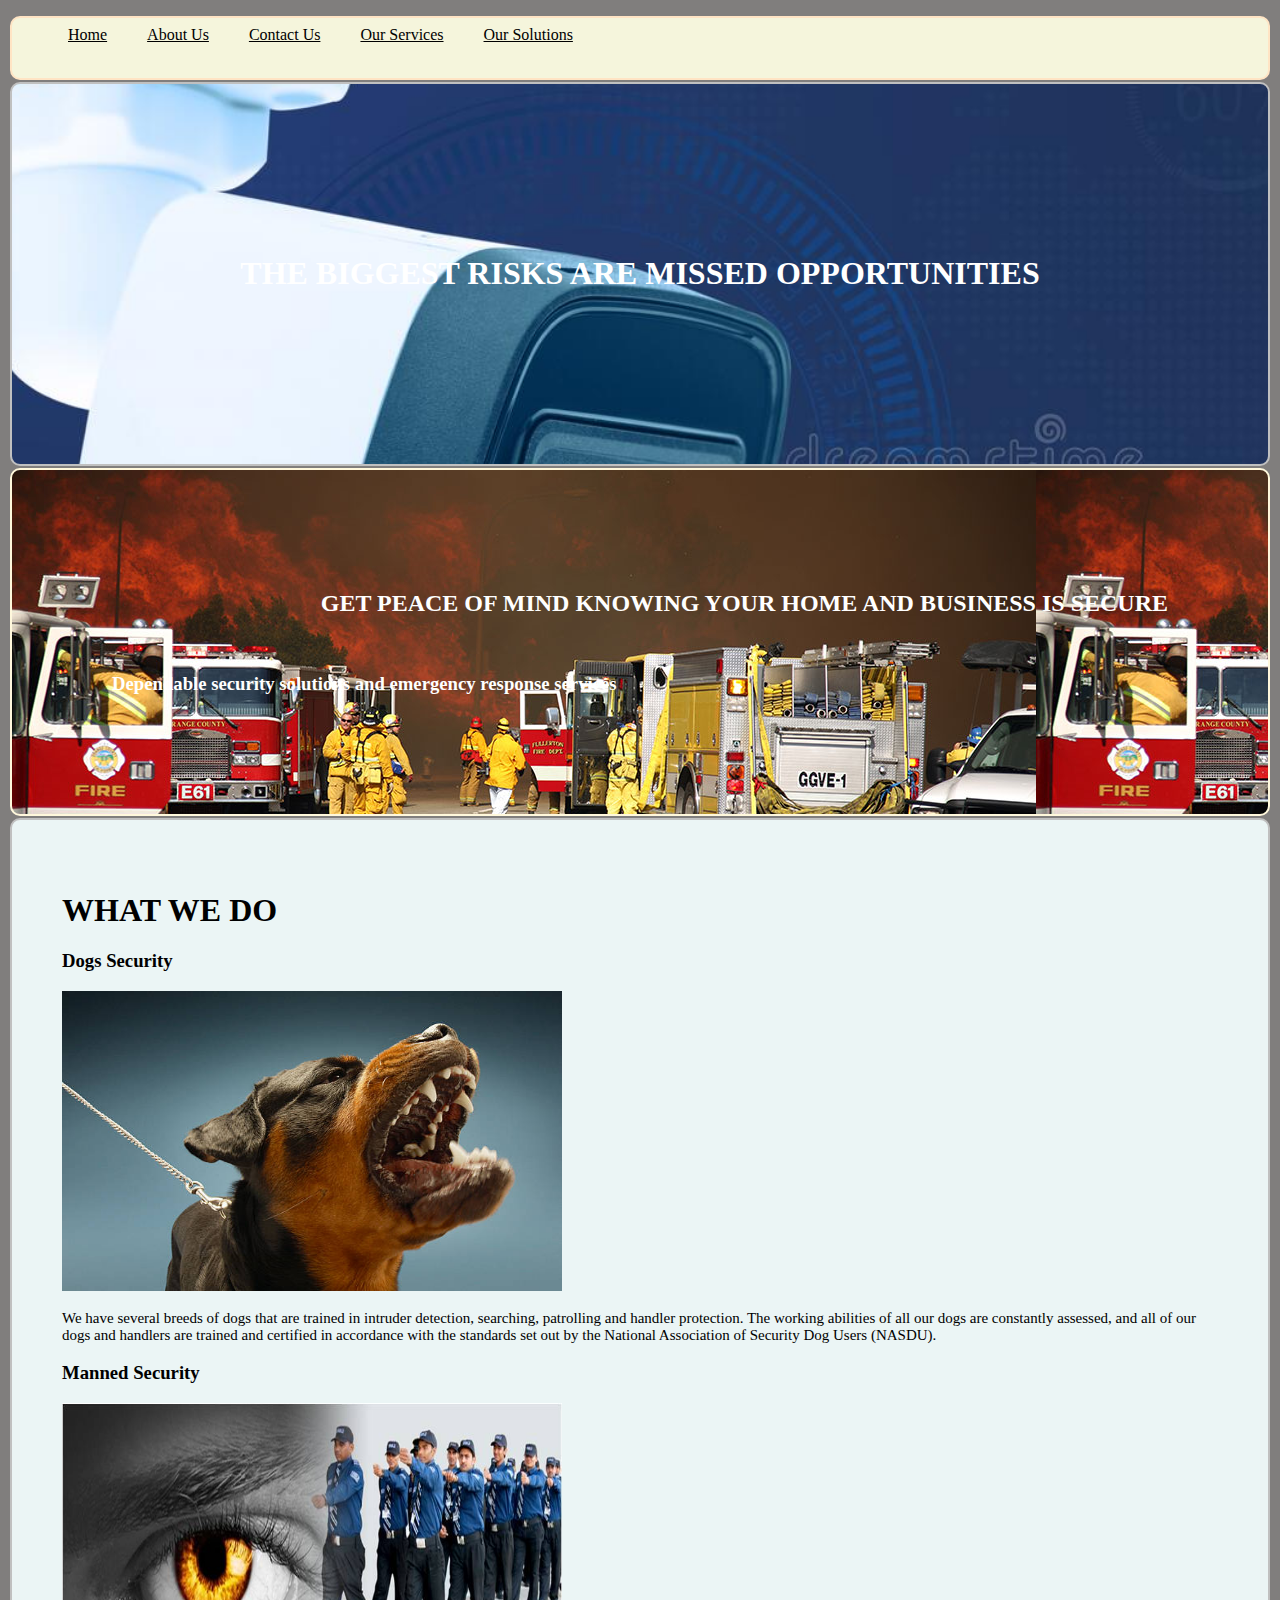
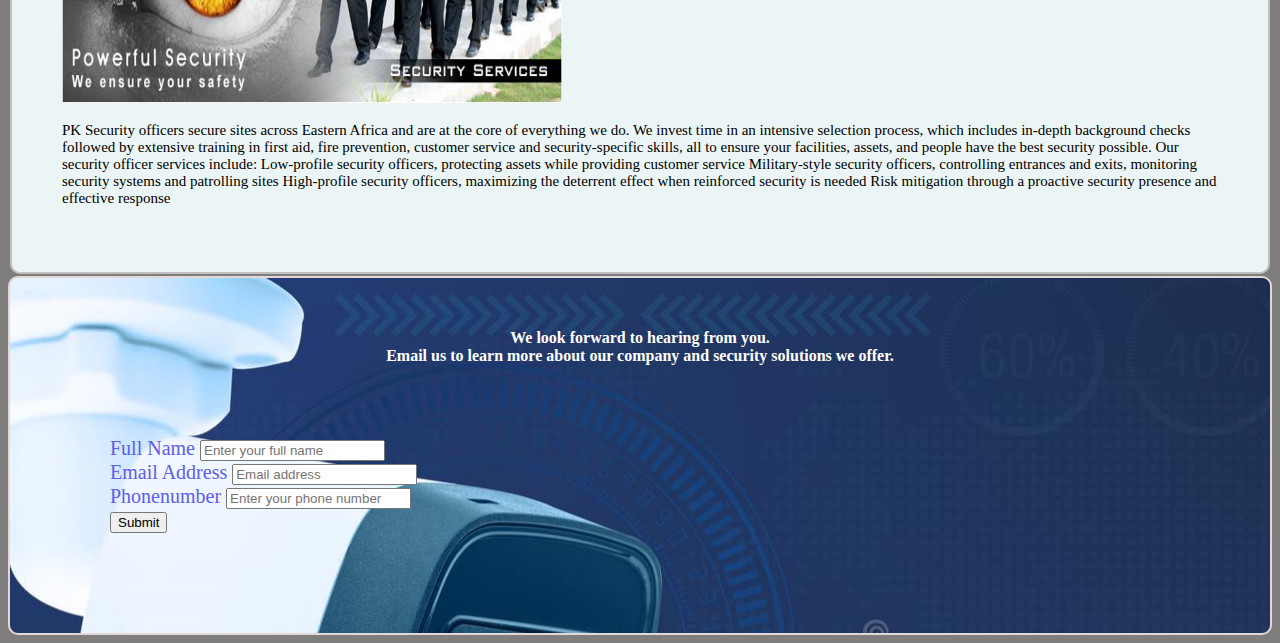
<file: index.html>
<!doctype html>
<html lang="en">
<head>
    <link rel="stylesheet" href="indexcss.css">

    <meta charset="UTF-8">
    <meta name="viewport"
          content="width=device-width, user-scalable=no, initial-scale=1.0, maximum-scale=1.0, minimum-scale=1.0">
    <meta http-equiv="X-UA-Compatible" content="ie=edge">
    <title>pksecurity</title>
</head>
<body style="background-color: #807e7d">
<ul>
    <li><a href="index.html">Home</a></li>
    <li><a href="About%20Us.html">About Us</a></li>
    <li><a href="Contact%20Us.html">Contact Us</a></li>
    <li><a href="Our%20Services.html">Our Services</a></li>
    <li><a href="Our%20Solutions.html">Our Solutions</a></li>

</ul>
<div class="sectionone">

</div>
<div class="sectiontwo">
    <h1>THE BIGGEST RISKS ARE MISSED OPPORTUNITIES</h1>
</div>
<div class="sectionthree">
<h2 style="color: white">GET PEACE OF MIND KNOWING YOUR HOME AND BUSINESS IS SECURE</h2> <br>
    <h3 style="color: white">Dependable security solutions and emergency response services</h3>
</div>
<div class="sectionfour">
    <h1>WHAT WE DO</h1>
    <h3>Dogs Security</h3>
    <img src="Images/security%20dog.jpg" alt="Security Dogs">
    <p>We have several breeds of dogs that are trained in intruder detection, searching, patrolling and handler protection. The working abilities of all our dogs are constantly assessed, and all of our dogs and handlers are trained and certified
        in accordance with the standards set out by the National Association of Security Dog Users (NASDU). </p>

    <h3>Manned Security</h3>
    <img src="Images/securityguards.jpeg" alt="Security Guards">
    <p>PK Security officers secure sites across Eastern Africa and are at the core of everything we do. We invest time in an intensive selection process, which includes in-depth background checks followed by extensive training in first aid, fire prevention, customer service and security-specific skills, all to ensure your facilities, assets, and people have the best security possible.

        Our security officer services include:

        Low-profile security officers, protecting assets while providing customer service

        Military-style security officers, controlling entrances and exits, monitoring security systems and patrolling sites

        High-profile security officers, maximizing the deterrent effect when reinforced security is needed

        Risk mitigation through a proactive security presence and effective response</p>
    </div>
<div class="sectionfive">

    <H4>We look forward to hearing from you. <br>
        Email us to learn more about our company and security solutions we offer.</H4>
    <form action="">
        <label for="fullname">Full Name</label>
        <input type="text" id="fullname" name="fullname" placeholder="Enter your full name"> <br>
        <label for="emailaddress">Email Address</label>
        <input type="email" id="emailaddress" name="Email Address" placeholder="Email address"> <br>
        <label for="Phonenumber">Phonenumber</label>
        <input type="number" id="Phonenumber" name="Phone Number" placeholder="Enter your phone number"> <br>

        <input type="submit" value="Submit">

    </form>
</div>
</body>
</html>
</file>
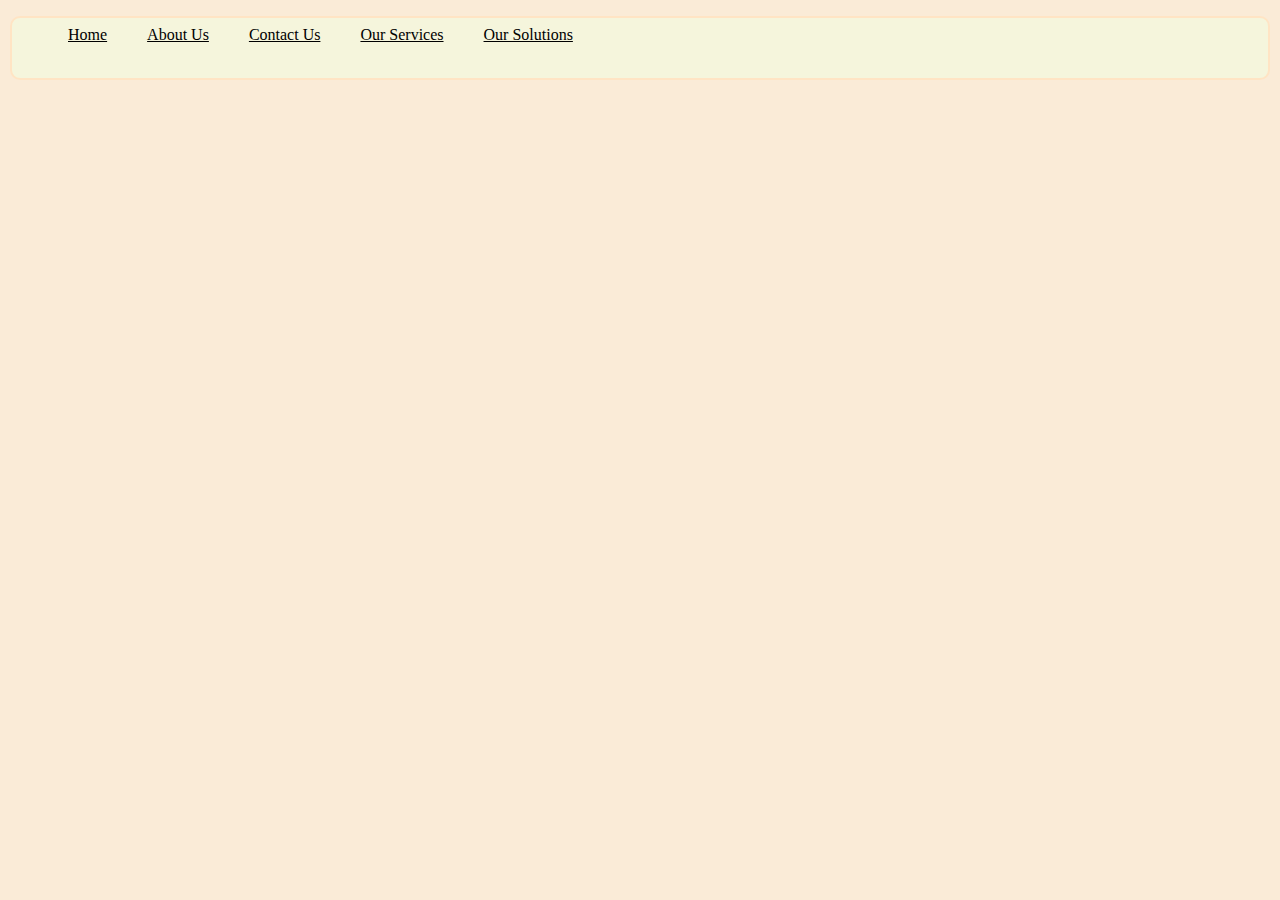
<file: About Us.html>
<!doctype html>
<html lang="en">
<head>
    <link rel="stylesheet" href="indexcss.css">
    <meta charset="UTF-8">
    <meta name="viewport"
          content="width=device-width, user-scalable=no, initial-scale=1.0, maximum-scale=1.0, minimum-scale=1.0">
    <meta http-equiv="X-UA-Compatible" content="ie=edge">
    <title>About Us</title>
</head>
<body style="background-color: antiquewhite">
<ul>
    <li><a href="Home.html">Home</a></li>
    <li><a href="About%20Us.html">About Us</a></li>
    <li><a href="Contact%20Us.html">Contact Us</a></li>
    <li><a href="Our%20Services.html">Our Services</a></li>
    <li><a href="Our%20Solutions.html">Our Solutions</a></li>

</ul>
<div class="sectionone">

</div>
</body>
</html>
</file>
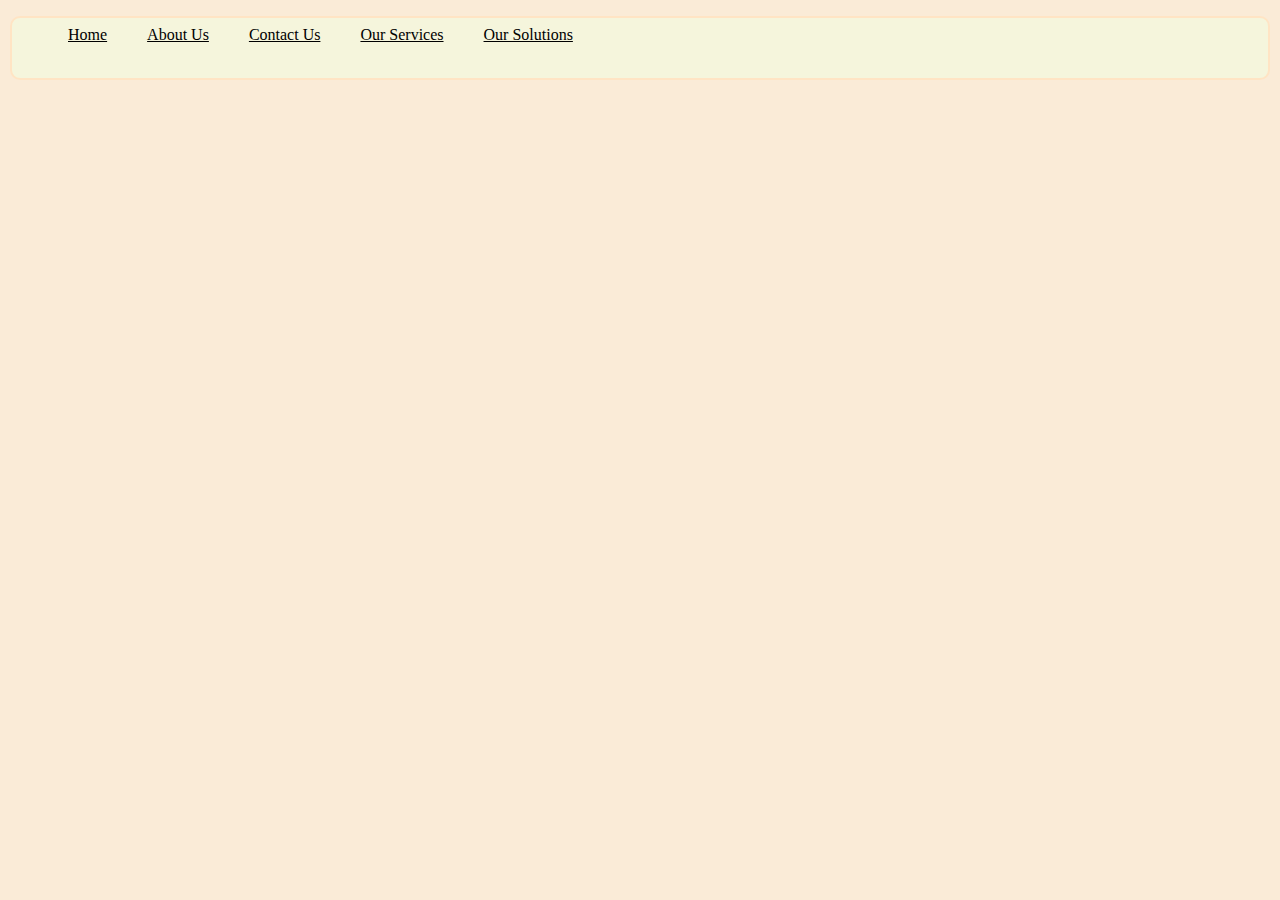
<file: Contact Us.html>
<!doctype html>
<html lang="en">
<head>
    <link rel="stylesheet" href="indexcss.css">
    <meta charset="UTF-8">
    <meta name="viewport"
          content="width=device-width, user-scalable=no, initial-scale=1.0, maximum-scale=1.0, minimum-scale=1.0">
    <meta http-equiv="X-UA-Compatible" content="ie=edge">
    <title>Contact Us</title>
</head>
<body style="background-color: antiquewhite">
<ul>
    <li><a href="Home.html">Home</a></li>
    <li><a href="About%20Us.html">About Us</a></li>
    <li><a href="Contact%20Us.html">Contact Us</a></li>
    <li><a href="Our%20Services.html">Our Services</a></li>
    <li><a href="Our%20Solutions.html">Our Solutions</a></li>

</ul>
<div class="sectionone">

</div>

</body>
</html>
</file>
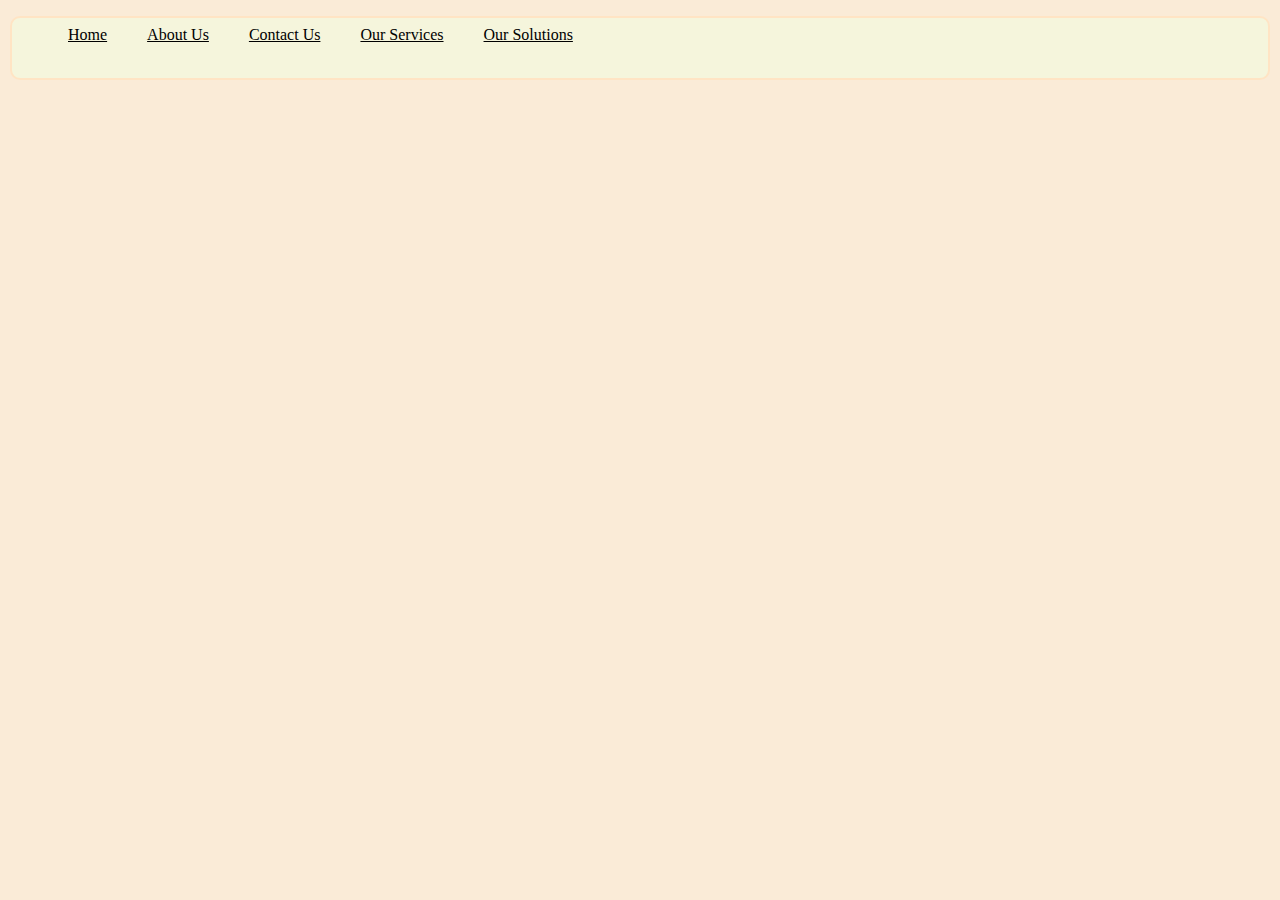
<file: Home.html>
<!doctype html>
<html lang="en">
<head>
    <link rel="stylesheet" href="indexcss.css">
    <meta charset="UTF-8">
    <meta name="viewport"
          content="width=device-width, user-scalable=no, initial-scale=1.0, maximum-scale=1.0, minimum-scale=1.0">
    <meta http-equiv="X-UA-Compatible" content="ie=edge">
    <title>Home</title>
</head>
<body style="background-color: antiquewhite">
<ul>
    <li><a href="index.html">Home</a></li>
    <li><a href="About%20Us.html">About Us</a></li>
    <li><a href="Contact%20Us.html">Contact Us</a></li>
    <li><a href="Our%20Services.html">Our Services</a></li>
    <li><a href="Our%20Solutions.html">Our Solutions</a></li>

</ul>
<div class="sectionone">

</div>

</body>
</html>
</file>
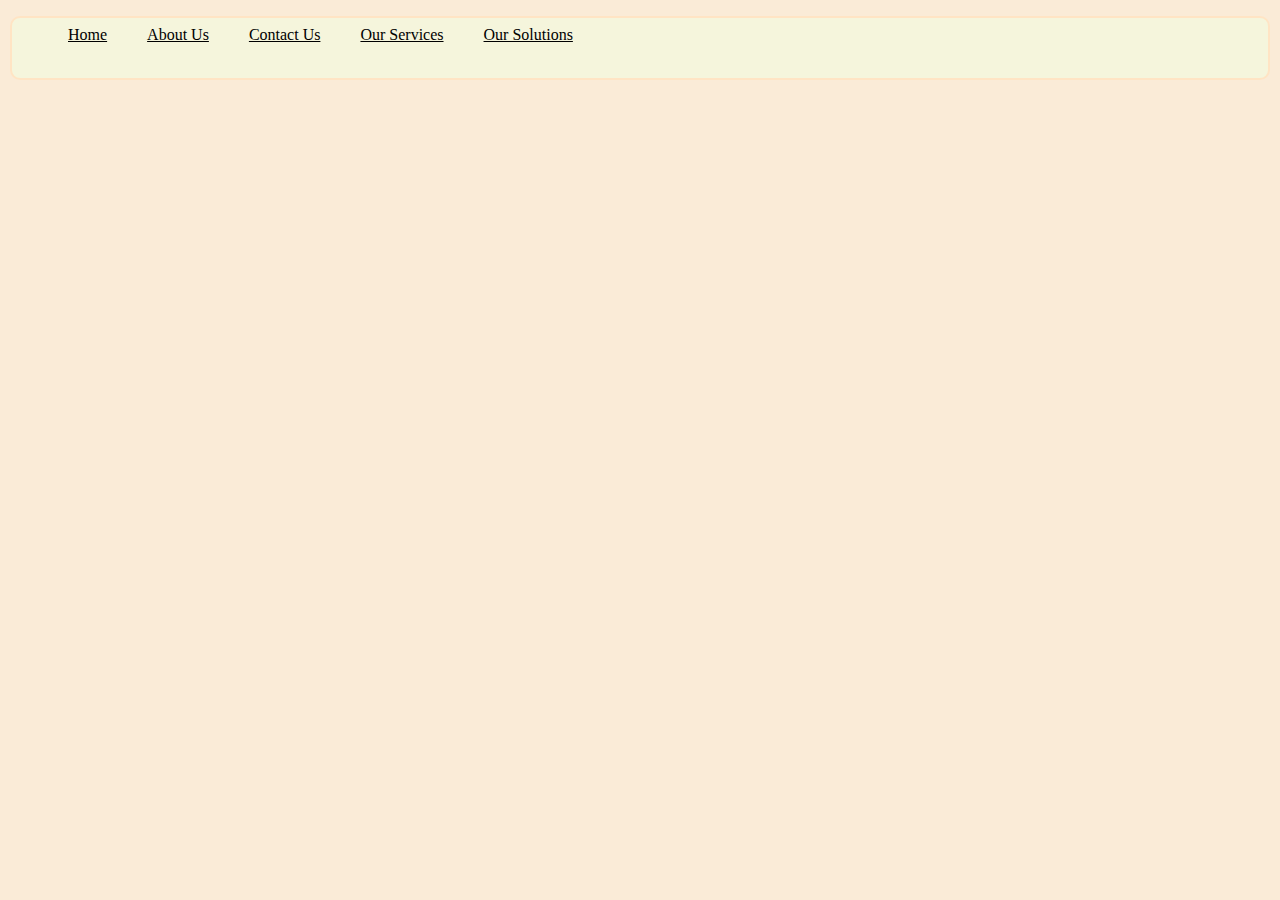
<file: Our Services.html>
<!doctype html>
<html lang="en">
<head>
    <link rel="stylesheet" href="indexcss.css">
    <meta charset="UTF-8">
    <meta name="viewport"
          content="width=device-width, user-scalable=no, initial-scale=1.0, maximum-scale=1.0, minimum-scale=1.0">
    <meta http-equiv="X-UA-Compatible" content="ie=edge">
    <title>Our Services</title>
</head>
<body style="background-color: antiquewhite">

<ul>
    <li><a href="Home.html">Home</a></li>
    <li><a href="About%20Us.html">About Us</a></li>
    <li><a href="Contact%20Us.html">Contact Us</a></li>
    <li><a href="Our%20Services.html">Our Services</a></li>
    <li><a href="Our%20Solutions.html">Our Solutions</a></li>

</ul>
<div class="sectionone">

</div>
</body>
</html>
</file>
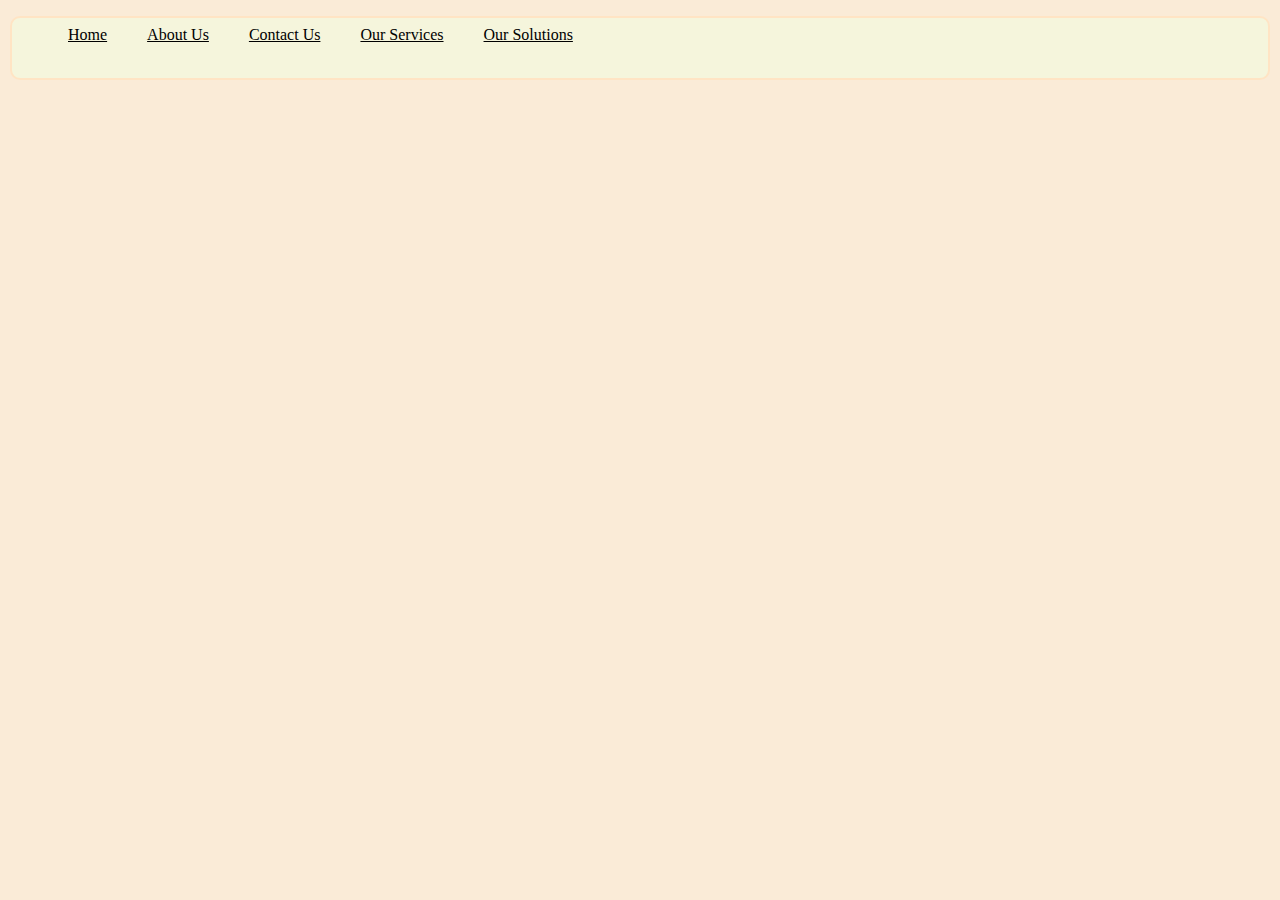
<file: Our Solutions.html>
<!doctype html>
<html lang="en">
<head>
    <link rel="stylesheet" href="indexcss.css">
    <meta charset="UTF-8">
    <meta name="viewport"
          content="width=device-width, user-scalable=no, initial-scale=1.0, maximum-scale=1.0, minimum-scale=1.0">
    <meta http-equiv="X-UA-Compatible" content="ie=edge">
    <title>Our Solutions</title>
</head>
<body style="background-color: antiquewhite">
<ul>
    <li><a href="Home.html">Home</a></li>
    <li><a href="About%20Us.html">About Us</a></li>
    <li><a href="Contact%20Us.html">Contact Us</a></li>
    <li><a href="Our%20Services.html">Our Services</a></li>
    <li><a href="Our%20Solutions.html">Our Solutions</a></li>

</ul>
<div class="sectionone">

</div>

</body>
</html>
</file>
<file: indexcss.css>
ul{
    font-family: "Arial Black";
    list-style-type: none;
        }
li{
float: left;
}
li,a{
padding: 10px;
    color: black;
}
li,a:hover{
    color:red;
}
.sectionone{
    background-color:beige;
    color: green;
    padding: 30px;
    border: 2px solid bisque;
    border-radius: 10px;
    margin: 2px;
    text-align: left;
}
.sectiontwo{
    background-color: #b6cff3;
    background-image: url("Images/camera.jpg");
    background-size: cover;
    background-attachment: fixed;
    color: #ffffff;
    padding: 150px;
    border: 2px solid silver;
    border-radius: 10px;
    margin: 2px;
    text-align:center;
}
.sectionthree{
    background-color: #e9f3f2;
    background-image: url("Images/emergency_response_og.jpg");
    color: #111111;
    display: block;
    margin-left: auto;
    margin-right: auto;
    padding: 100px;
    border: 2px solid cornsilk;
    border-radius: 10px;
    margin: 2px;
    text-align: left;
}
.sectionfour{
    background-color: #ebf5f5;
    color:black;
    padding: 50px;
    border: 2px solid silver;
    border-radius: 10px;
    margin: 2px;
    text-align: left;
}
.sectionfive{
    background-color: white;
    background-image: url("Images/camera.jpg");
    color: black;
    padding: 30px;
    border: 2px solid #e2d8d8;
    border-radius: 10px;
    }
}
h1{
    text-align:left;
    font-family:"Calibri Light";
}
h2{
    text-align:right;
    font-family:"Calibri Light";

}
h3{
    text-align: left;
    font-family: "Calibri";
}
h4{
  text-align:center;
    font-family: Calibri;
    color: white;
}
form{
    color: #605cea;
    padding: 50px;
    margin: 20px;
    font-size: 20px;
    font-family:"Arial Black";
}
img{
    background-image: url("Images/security dog.jpg");
    height: 300px;width: 500px;
}
p{
    color: black;
    font-size: 15px;
    font-family: Calibri;
}
</file>
